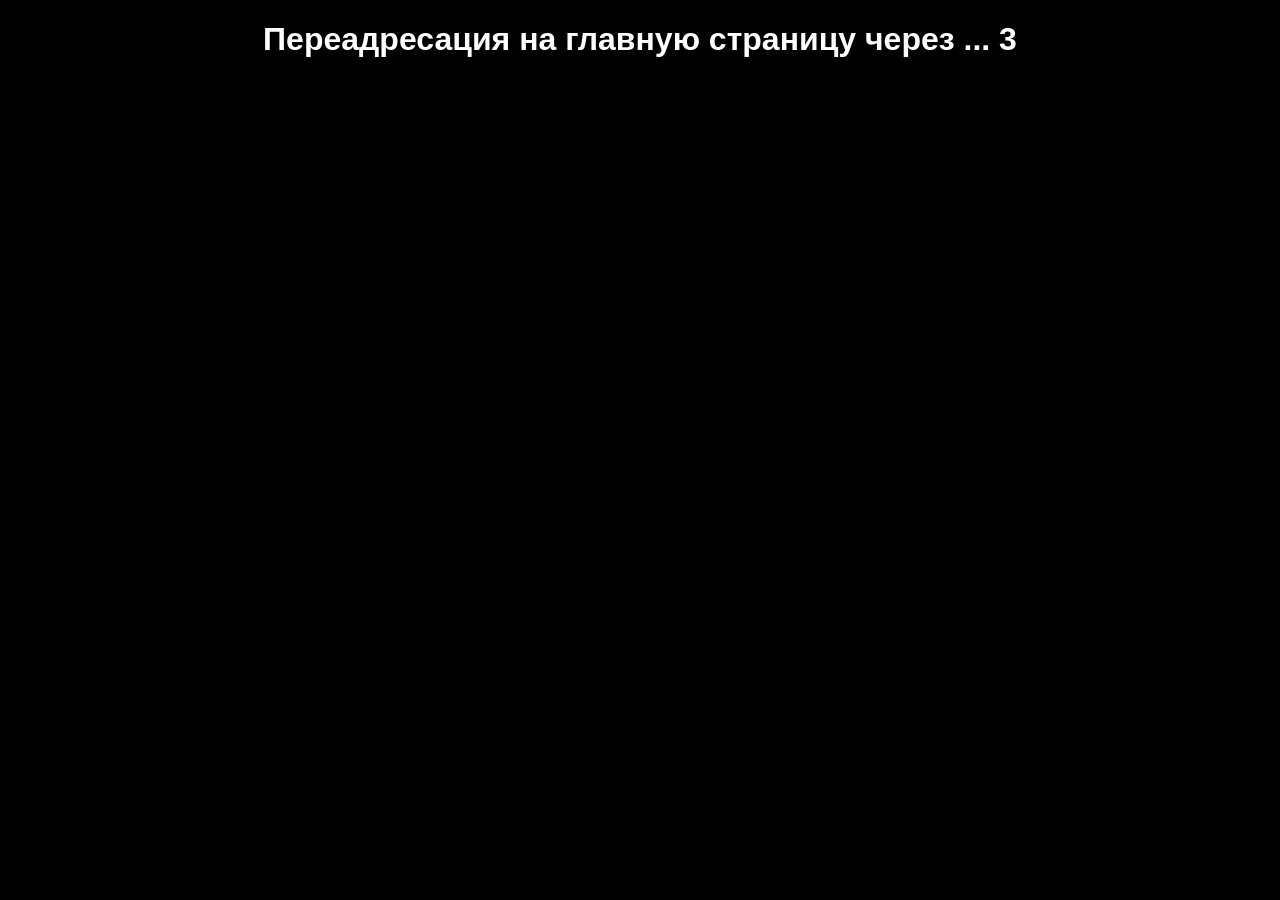
<file: app_docker/app/redirect.html>
<!DOCTYPE html>
<html>
	<head>
		<meta charset="utf-8">
		<title>Casino_redirect</title>
		<style>
			h1 {
				color: white;
				text-align: center;
				font-family: "Arial", sans-serif;
			}
			body {
				background-color: black;
			}
		</style>
	</head>
	<body>
		<h1 id="H1">Переадресация на главную страницу через ... <label id="Label">3</label></h1>
		<script language="JavaScript">
			var time = 2;
			setInterval(function() { 
				document.getElementById('Label').innerHTML = time;

				if(time == 0) { 
					document.getElementById('H1').innerHTML = "Переадресация...";
					window.location.href = "index.html";
				}
				time--;
			}, 1000);
		</script>
	</body>
</html>
</file>
